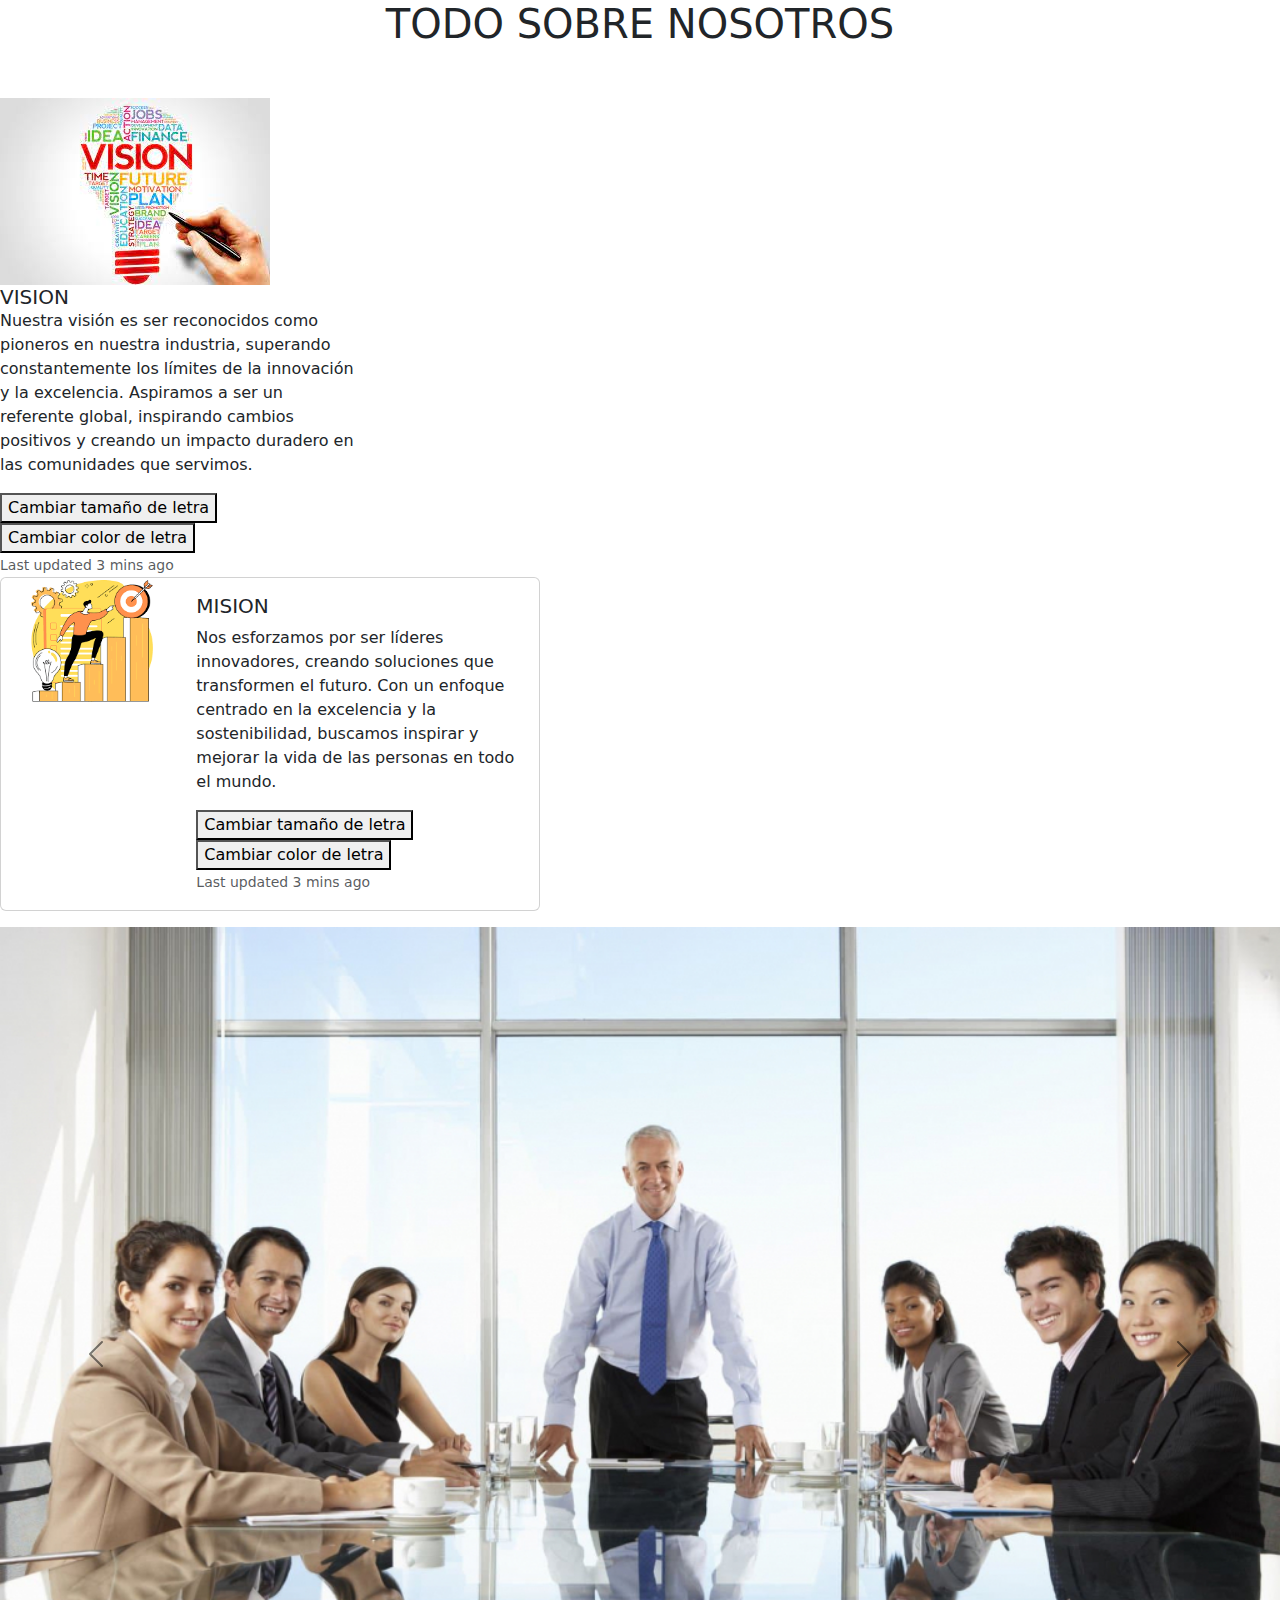
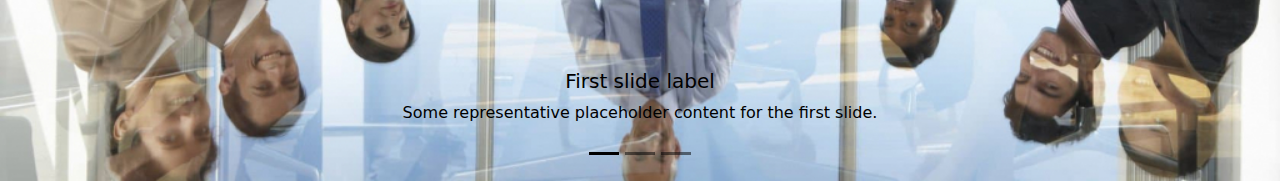
<file: Parcial/Abaout.html>
<!DOCTYPE html>
<html lang="en">

<head>
    <meta charset="UTF-8">
    <meta name="viewport" content="width=device-width, initial-scale=1.0">
    <link rel="stylesheet" href="styles-abaout.css">
    <link href="https://cdn.jsdelivr.net/npm/bootstrap@5.3.3/dist/css/bootstrap.min.css" rel="stylesheet"
        integrity="sha384-QWTKZyjpPEjISv5WaRU9OFeRpok6YctnYmDr5pNlyT2bRjXh0JMhjY6hW+ALEwIH" crossorigin="anonymous">
    <script src="https://cdn.jsdelivr.net/npm/bootstrap@5.3.3/dist/js/bootstrap.bundle.min.js"
        integrity="sha384-YvpcrYf0tY3lHB60NNkmXc5s9fDVZLESaAA55NDzOxhy9GkcIdslK1eN7N6jIeHz"
        crossorigin="anonymous"></script>
    <title>Abaout</title>
</head>

<body>
    <h1> TODO SOBRE NOSOTROS</h1>
    <div class="VISION" style="max-width: 540px;">
        <div class="vision1">
            <div class="visioin1-1">
                <img src="imagen4.jpeg" class="imgv" alt="...">
            </div>
            <div class="col-md-8">
                <div class="card-body">
                    <h5 class="card-title">VISION</h5>
                    <p class="card-text">Nuestra visión es ser reconocidos como pioneros en nuestra industria, superando
                        constantemente los límites de la innovación y la excelencia. Aspiramos a ser un referente global,
                        inspirando cambios positivos y creando un impacto duradero en las comunidades que servimos.</p>
                    <button onclick="cambiarTamañoTexto('.visioin1.1')">Cambiar tamaño de letra</button>
                    <button onclick="cambiarColorTexto('.visioin1.1')">Cambiar color de letra</button>
                    <p class="card-text"><small class="text-body-secondary">Last updated 3 mins ago</small></p>
                </div>
            </div>
        </div>
    </div>
    
    <div class="card mb-3" style="max-width: 540px;">
        <div class="row g-0">
            <div class="col-md-4">
                <img src="imagen5.png" class="img-fluid rounded-start" alt="...">
            </div>
            <div class="col-md-8">
                <div class="card-body">
                    <h5 class="card-title">MISION</h5>
                    <p class="card-text">Nos esforzamos por ser líderes innovadores, creando soluciones que transformen el
                        futuro. Con un enfoque centrado en la excelencia y la sostenibilidad, buscamos inspirar y mejorar la
                        vida de las personas en todo el mundo.</p>
                    <button onclick="cambiarTamañoTexto('.card-title')">Cambiar tamaño de letra</button>
                    <button onclick="cambiarColorTexto('.card-title')">Cambiar color de letra</button>
                    <p class="card-text"><small class="text-body-secondary">Last updated 3 mins ago</small></p>
                </div>
            </div>
        </div>
    </div>
    
    <div id="carouselExampleDark" class="carousel carousel-dark slide">
        <div class="carousel-indicators">
          <button type="button" data-bs-target="#carouselExampleDark" data-bs-slide-to="0" class="active" aria-current="true" aria-label="Slide 1"></button>
          <button type="button" data-bs-target="#carouselExampleDark" data-bs-slide-to="1" aria-label="Slide 2"></button>
          <button type="button" data-bs-target="#carouselExampleDark" data-bs-slide-to="2" aria-label="Slide 3"></button>
        </div>
        <div class="carousel-inner">
          <div class="carousel-item active" data-bs-interval="10000">
            <img src="imagen7.jpg" class="d-block w-100" alt="...">
            <div class="carousel-caption d-none d-md-block">
              <h5>First slide label</h5>
              <p>Some representative placeholder content for the first slide.</p>
            </div>
          </div>
          <div class="carousel-item" data-bs-interval="2000">
            <img src="imagen8.webp" class="d-block w-100" alt="...">
            <div class="carousel-caption d-none d-md-block">
              <h5>Second slide label</h5>
              <p>Some representative placeholder content for the second slide.</p>
            </div>
          </div>
          <div class="carousel-item">
            <img src="imagen9.jpg" class="d-block w-100" alt="...">
            <div class="carousel-caption d-none d-md-block">
              <h5>Third slide label</h5>
              <p>Some representative placeholder content for the third slide.</p>
            </div>
          </div>
        </div>
        <button class="carousel-control-prev" type="button" data-bs-target="#carouselExampleDark" data-bs-slide="prev">
          <span class="carousel-control-prev-icon" aria-hidden="true"></span>
          <span class="visually-hidden">Previous</span>
        </button>
        <button class="carousel-control-next" type="button" data-bs-target="#carouselExampleDark" data-bs-slide="next">
          <span class="carousel-control-next-icon" aria-hidden="true"></span>
          <span class="visually-hidden">Next</span>
        </button>
      </div>
    
    <script>
        function cambiarTamañoTexto(selector) {
            const elemento = document.querySelector(selector);
            const estilo = window.getComputedStyle(elemento, null).getPropertyValue('font-size');
            const tamañoActual = parseFloat(estilo);
            elemento.style.fontSize = (tamañoActual * 1.1) + 'px'; // Incrementa el tamaño en un 10%
        }
    
        function cambiarColorTexto(selector) {
            const elemento = document.querySelector(selector);
            const colorActual = elemento.style.color;
            const nuevoColor = (colorActual === 'red') ? 'black' : 'red'; // Alterna entre rojo y negro
            elemento.style.color = nuevoColor;
        }
    </script>
</html>
</file>
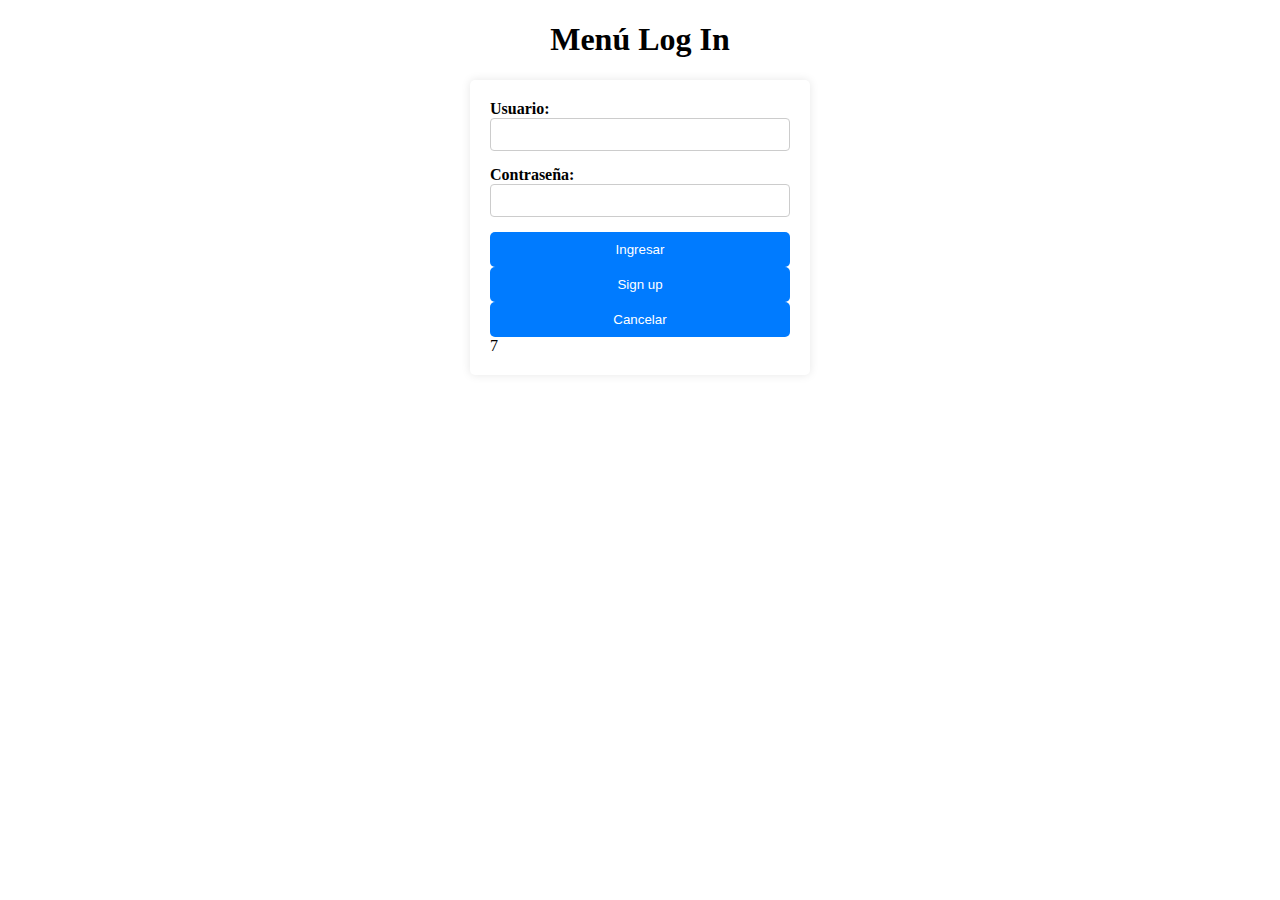
<file: Parcial/admin.html>
<!DOCTYPE html>
<html lang="en">
<head>
<meta charset="UTF-8">
<meta name="viewport" content="width=device-width, initial-scale=1.0">
<title>Menú Log In</title>
<link rel="stylesheet" href="stylesadmi.css">
</head>
<body>

<h1>Menú Log In</h1>

<form id="loginForm">
  <div>
    <label for="username">Usuario:</label>
    <input type="text" id="username" required>
  </div>
  <div>
    <label for="password">Contraseña:</label>
    <input type="password" id="password" required>
  </div>
  <button type="submit">Ingresar</button>
  <button type="button" onclick="irARegistro()">Sign up</button>
  <button type="button" onclick="irAInicio()">Cancelar</button>7
</file>
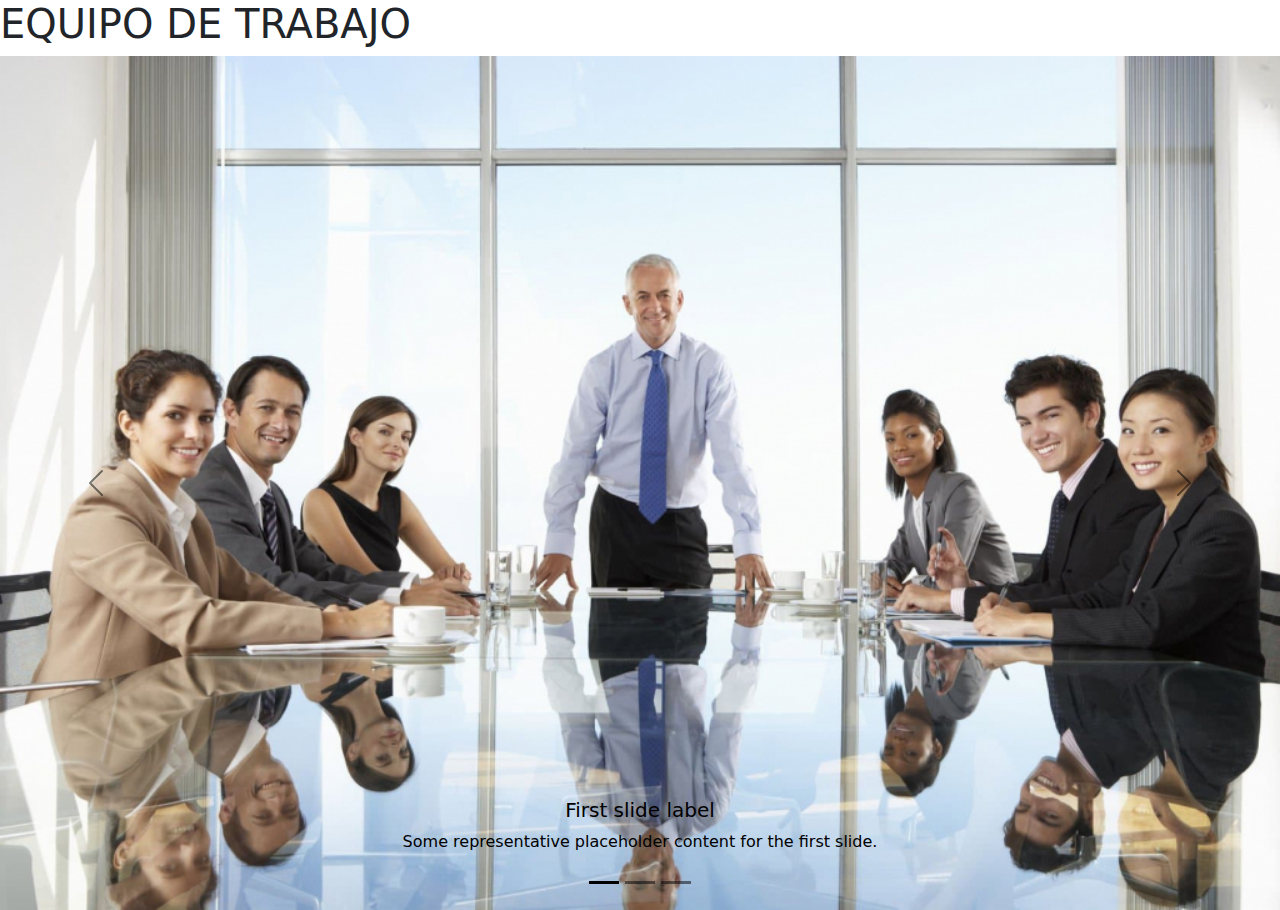
<file: Parcial/EquipoTarabajo.html>
<!DOCTYPE html>
<html lang="en">
<head>
    <meta charset="UTF-8">
    <meta name="viewport" content="width=device-width, initial-scale=1.0">
    <title>CARRUSEL</title>
    <link href="https://cdn.jsdelivr.net/npm/bootstrap@5.3.3/dist/css/bootstrap.min.css" rel="stylesheet"
        integrity="sha384-QWTKZyjpPEjISv5WaRU9OFeRpok6YctnYmDr5pNlyT2bRjXh0JMhjY6hW+ALEwIH" crossorigin="anonymous">
    <script src="https://cdn.jsdelivr.net/npm/bootstrap@5.3.3/dist/js/bootstrap.bundle.min.js"
        integrity="sha384-YvpcrYf0tY3lHB60NNkmXc5s9fDVZLESaAA55NDzOxhy9GkcIdslK1eN7N6jIeHz"
        crossorigin="anonymous"></script>
</head>
<body>
    <H1>EQUIPO DE TRABAJO</H1>
    <div id="carouselExampleDark" class="carousel carousel-dark slide">
        <div class="carousel-indicators">
          <button type="button" data-bs-target="#carouselExampleDark" data-bs-slide-to="0" class="active" aria-current="true" aria-label="Slide 1"></button>
          <button type="button" data-bs-target="#carouselExampleDark" data-bs-slide-to="1" aria-label="Slide 2"></button>
          <button type="button" data-bs-target="#carouselExampleDark" data-bs-slide-to="2" aria-label="Slide 3"></button>
        </div>
        <div class="carousel-inner">
          <div class="carousel-item active" data-bs-interval="10000">
            <img src="imagen7.jpg" class="d-block w-100" alt="...">
            <div class="carousel-caption d-none d-md-block">
              <h5>First slide label</h5>
              <p>Some representative placeholder content for the first slide.</p>
            </div>
          </div>
          <div class="carousel-item" data-bs-interval="2000">
            <img src="imagen8.webp" class="d-block w-100" alt="...">
            <div class="carousel-caption d-none d-md-block">
              <h5>Second slide label</h5>
              <p>Some representative placeholder content for the second slide.</p>
            </div>
          </div>
          <div class="carousel-item">
            <img src="imagen9.jpg" class="d-block w-100" alt="...">
            <div class="carousel-caption d-none d-md-block">
              <h5>Third slide label</h5>
              <p>Some representative placeholder content for the third slide.</p>
            </div>
          </div>
        </div>
        <button class="carousel-control-prev" type="button" data-bs-target="#carouselExampleDark" data-bs-slide="prev">
          <span class="carousel-control-prev-icon" aria-hidden="true"></span>
          <span class="visually-hidden">Previous</span>
        </button>
        <button class="carousel-control-next" type="button" data-bs-target="#carouselExampleDark" data-bs-slide="next">
          <span class="carousel-control-next-icon" aria-hidden="true"></span>
          <span class="visually-hidden">Next</span>
        </button>
      </div>
    
</body>
</html>
</file>
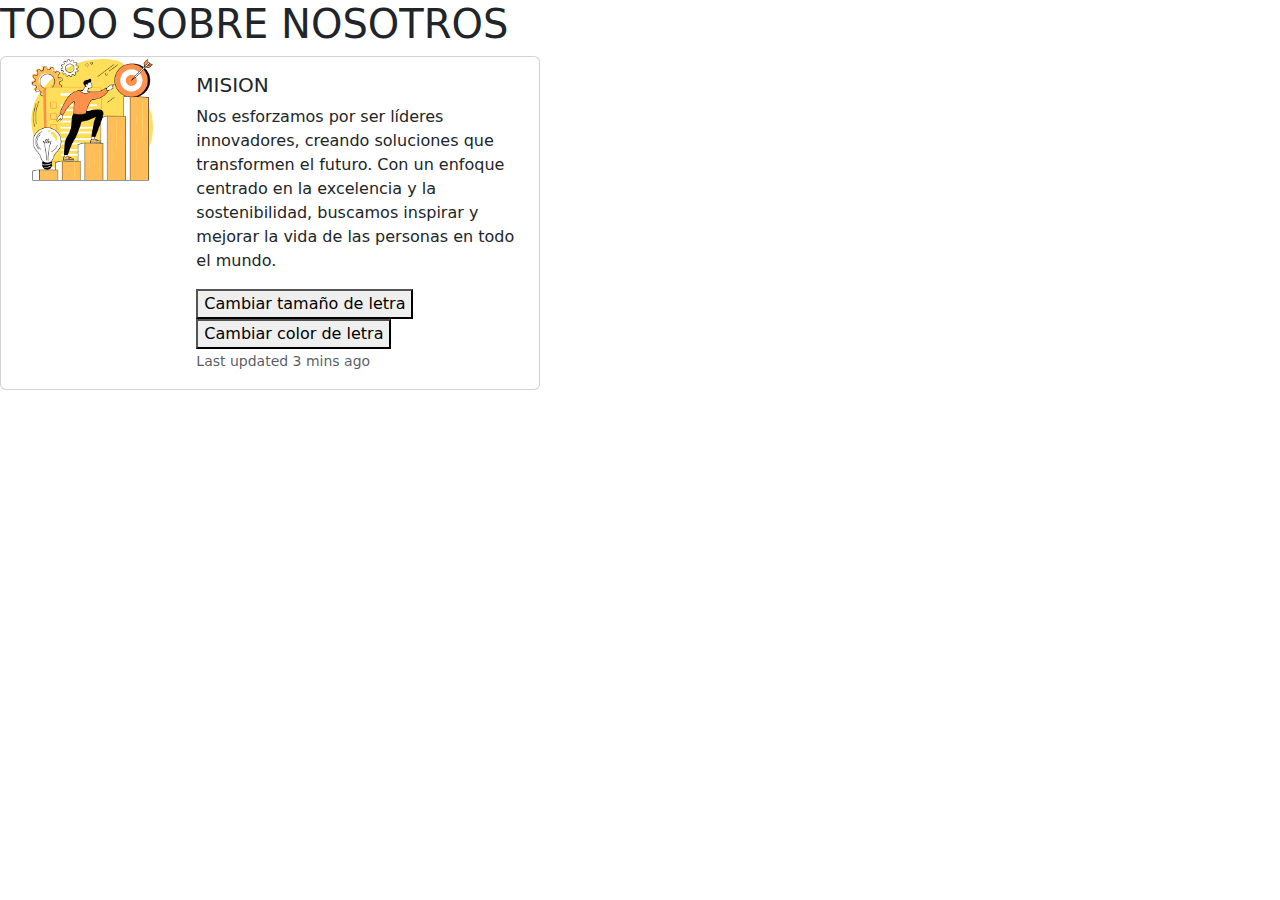
<file: Parcial/mision.html>
<!DOCTYPE html>
<html lang="en">
<head>
    <meta charset="UTF-8">
    <meta name="viewport" content="width=device-width, initial-scale=1.0">
    <title>Mision</title>
    <link href="https://cdn.jsdelivr.net/npm/bootstrap@5.3.3/dist/css/bootstrap.min.css" rel="stylesheet"
        integrity="sha384-QWTKZyjpPEjISv5WaRU9OFeRpok6YctnYmDr5pNlyT2bRjXh0JMhjY6hW+ALEwIH" crossorigin="anonymous">
    <script src="https://cdn.jsdelivr.net/npm/bootstrap@5.3.3/dist/js/bootstrap.bundle.min.js"
        integrity="sha384-YvpcrYf0tY3lHB60NNkmXc5s9fDVZLESaAA55NDzOxhy9GkcIdslK1eN7N6jIeHz"
        crossorigin="anonymous"></script>
</head>
<body>
    <h1> TODO SOBRE NOSOTROS</h1>
    <div class="card mb-3" style="max-width: 540px;">
        <div class="row g-0">
            <div class="col-md-4">
                <img src="imagen5.png" class="img-fluid rounded-start" alt="...">
            </div>
            <div class="col-md-8">
                <div class="card-body">
                    <h5 class="card-title">MISION</h5>
                    <p class="card-text">Nos esforzamos por ser líderes innovadores, creando soluciones que transformen el
                        futuro. Con un enfoque centrado en la excelencia y la sostenibilidad, buscamos inspirar y mejorar la
                        vida de las personas en todo el mundo.</p>
                    <button onclick="cambiarTamañoTexto('.card-title')">Cambiar tamaño de letra</button>
                    <button onclick="cambiarColorTexto('.card-title')">Cambiar color de letra</button>
                    <p class="card-text"><small class="text-body-secondary">Last updated 3 mins ago</small></p>
                </div>
            </div>
        </div>
    </div>
    <script>
        function cambiarTamañoTexto(selector) {
            const elemento = document.querySelector(selector);
            const estilo = window.getComputedStyle(elemento, null).getPropertyValue('font-size');
            const tamañoActual = parseFloat(estilo);
            elemento.style.fontSize = (tamañoActual * 1.1) + 'px'; // Incrementa el tamaño en un 10%
        }
    
        function cambiarColorTexto(selector) {
            const elemento = document.querySelector(selector);
            const colorActual = elemento.style.color;
            const nuevoColor = (colorActual === 'red') ? 'black' : 'red'; // Alterna entre rojo y negro
            elemento.style.color = nuevoColor;
        }
    </script>
</html>
</body>
</html>
</file>
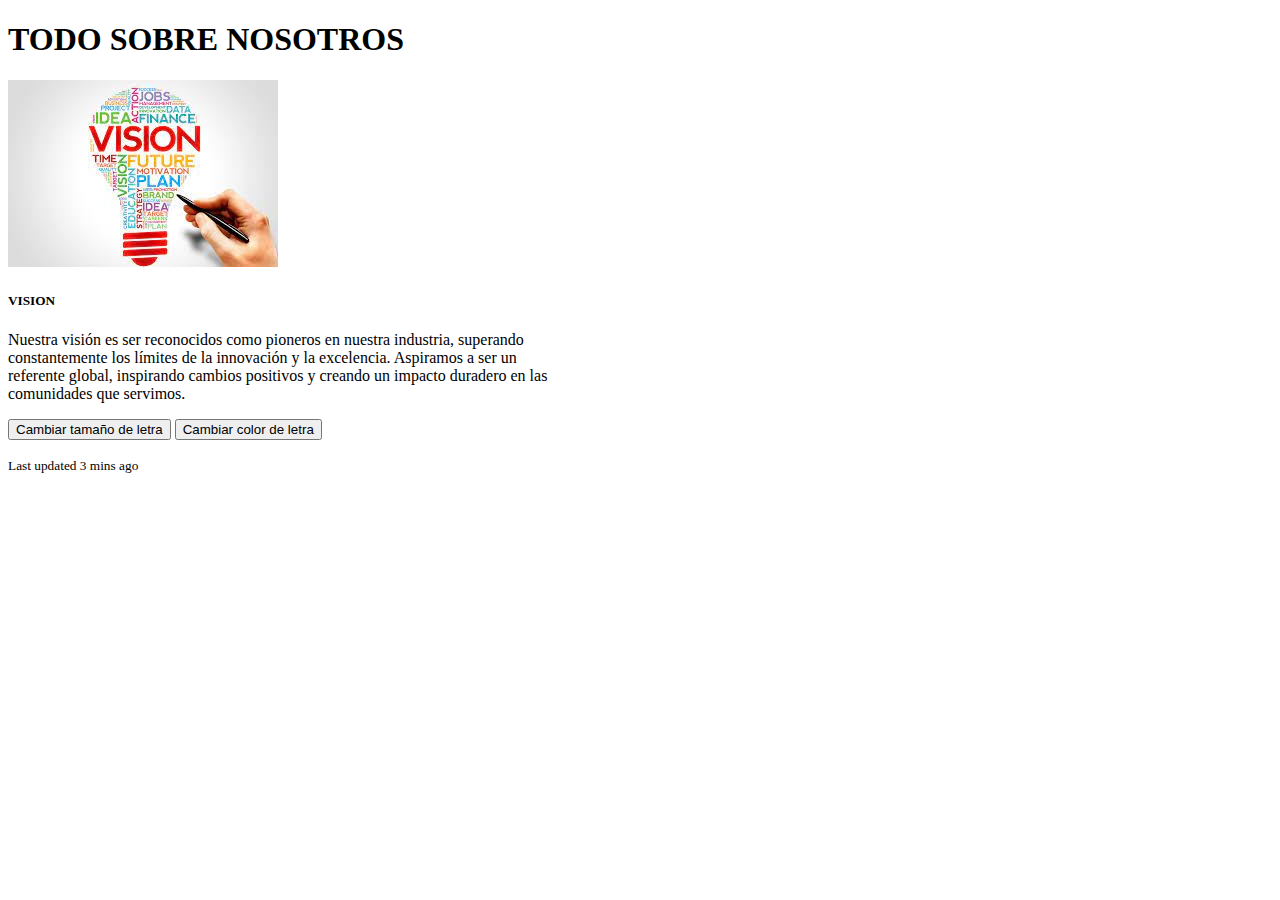
<file: Parcial/vision.html>
<!DOCTYPE html>
<html lang="en">
<head>
    <meta charset="UTF-8">
    <meta name="viewport" content="width=device-width, initial-scale=1.0">
    <title>Document</title>
</head>
<body>
    <h1> TODO SOBRE NOSOTROS</h1>
    <div class="VISION" style="max-width: 540px;">
        <div class="vision1">
            <div class="visioin1-1">
                <img src="imagen4.jpeg" class="imgv" alt="...">
            </div>
            <div class="col-md-8">
                <div class="card-body">
                    <h5 class="card-title">VISION</h5>
                    <p class="card-text">Nuestra visión es ser reconocidos como pioneros en nuestra industria, superando
                        constantemente los límites de la innovación y la excelencia. Aspiramos a ser un referente global,
                        inspirando cambios positivos y creando un impacto duradero en las comunidades que servimos.</p>
                    <button onclick="cambiarTamañoTexto('.visioin1.1')">Cambiar tamaño de letra</button>
                    <button onclick="cambiarColorTexto('.visioin1.1')">Cambiar color de letra</button>
                    <p class="card-text"><small class="text-body-secondary">Last updated 3 mins ago</small></p>
                </div>
            </div>
        </div>
    </div>
    <script>
        function cambiarTamañoTexto(selector) {
            const elemento = document.querySelector(selector);
            const estilo = window.getComputedStyle(elemento, null).getPropertyValue('font-size');
            const tamañoActual = parseFloat(estilo);
            elemento.style.fontSize = (tamañoActual * 1.1) + 'px'; // Incrementa el tamaño en un 10%
        }
    
        function cambiarColorTexto(selector) {
            const elemento = document.querySelector(selector);
            const colorActual = elemento.style.color;
            const nuevoColor = (colorActual === 'red') ? 'black' : 'red'; // Alterna entre rojo y negro
            elemento.style.color = nuevoColor;
        }
    </script>
</body>
</html>
</file>
<file: Parcial/styles-abaout.css>
.visioin1-1 {
    margin-top: 50px;
}
h1 {
    text-align: center;
}
</file>
<file: Parcial/stylesadmi.css>
h1 {
    text-align: center;
  }
form {
    max-width: 300px;
    margin: 20px auto;
    background-color: #fff;
    padding: 20px;
    border-radius: 5px;
    box-shadow: 0 0 10px rgba(0, 0, 0, 0.1);
  }
  
  form div {
    margin-bottom: 15px;
  }
  
  form label {
    display: block;
    font-weight: bold;
  }
  
  form input[type="text"],
  form input[type="password"] {
    width: 100%;
    padding: 8px;
    border: 1px solid #ccc;
    border-radius: 4px;
    box-sizing: border-box;
  }
  
  form button {
    display: block;
    width: 100%;
    padding: 10px;
    background-color: #007bff;
    color: #fff;
    border: none;
    border-radius: 5px;
    cursor: pointer;
  }
  
  form button:hover {
    background-color: #0056b3;
  }
</file>
